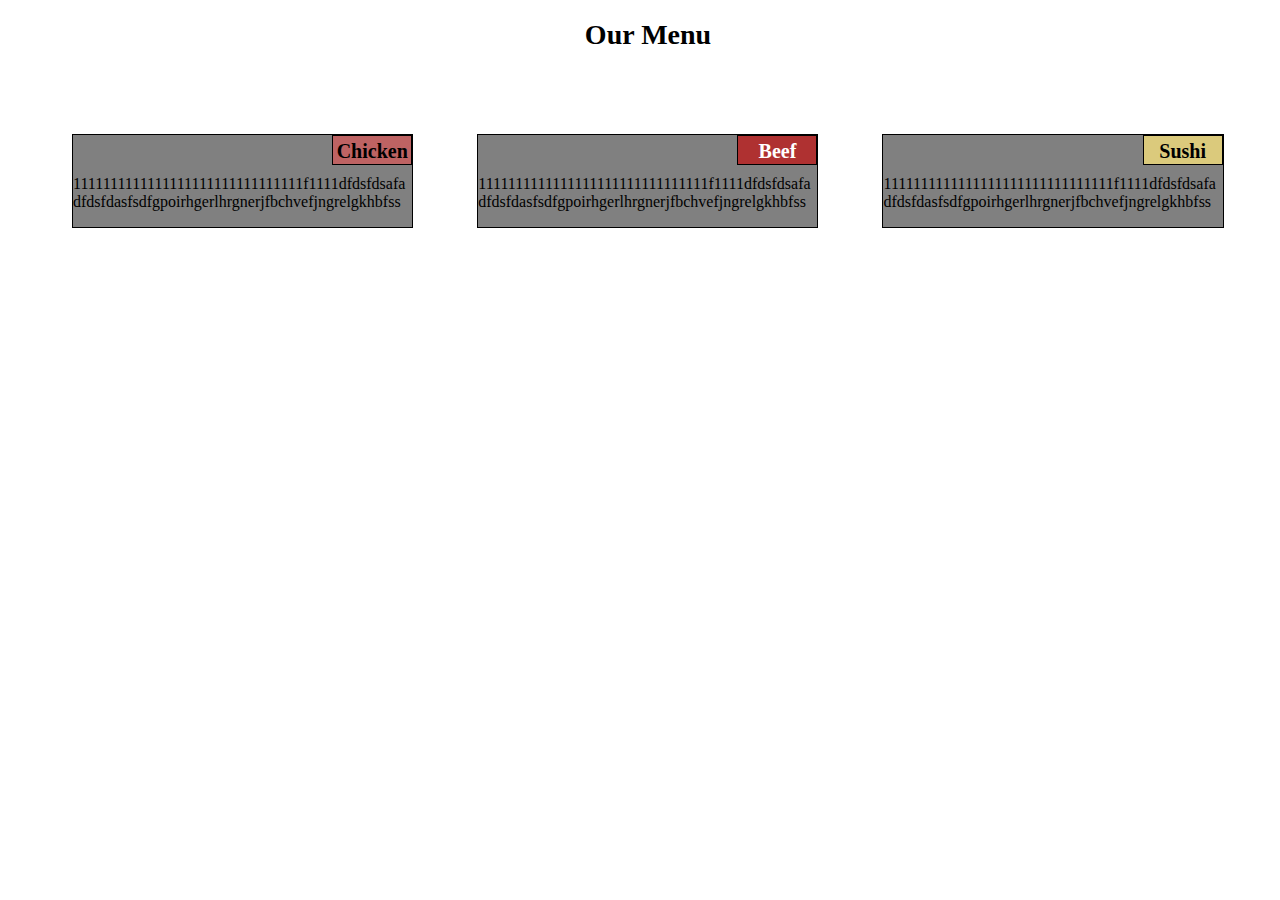
<file: assignment/index.html>
<!DOCTYPE html>
<html>

<head>
    <meta charset="utf-8">
    <meta name="viewport" content="width=device-width, initial-scale=1">
    <link rel="stylesheet" href="Style.css">
    <title>Our Menu</title>
</head>

<body class = "row">
    <h1>Our Menu</h1>
    <section class="col-lg col-md-1">
        <h2 class="subtitle "> Chicken </h2>
        <p>1111111111111111111111111111111f1111dfdsfdsafadfdsfdasfsdfgpoirhgerlhrgnerjfbchvefjngrelgkhbfss</p>
    </section>
    <section class="col-lg col-md-1">
        <h3 class="subtitle"> Beef</h3>
        <p>1111111111111111111111111111111f1111dfdsfdsafadfdsfdasfsdfgpoirhgerlhrgnerjfbchvefjngrelgkhbfss</p>
    </section>
    <section class="col-lg col-md-2">
        <h4 class="subtitle"> Sushi</h4>
        <p>1111111111111111111111111111111f1111dfdsfdsafadfdsfdasfsdfgpoirhgerlhrgnerjfbchvefjngrelgkhbfss</p>
    </section>
</body>

</html>
</file>
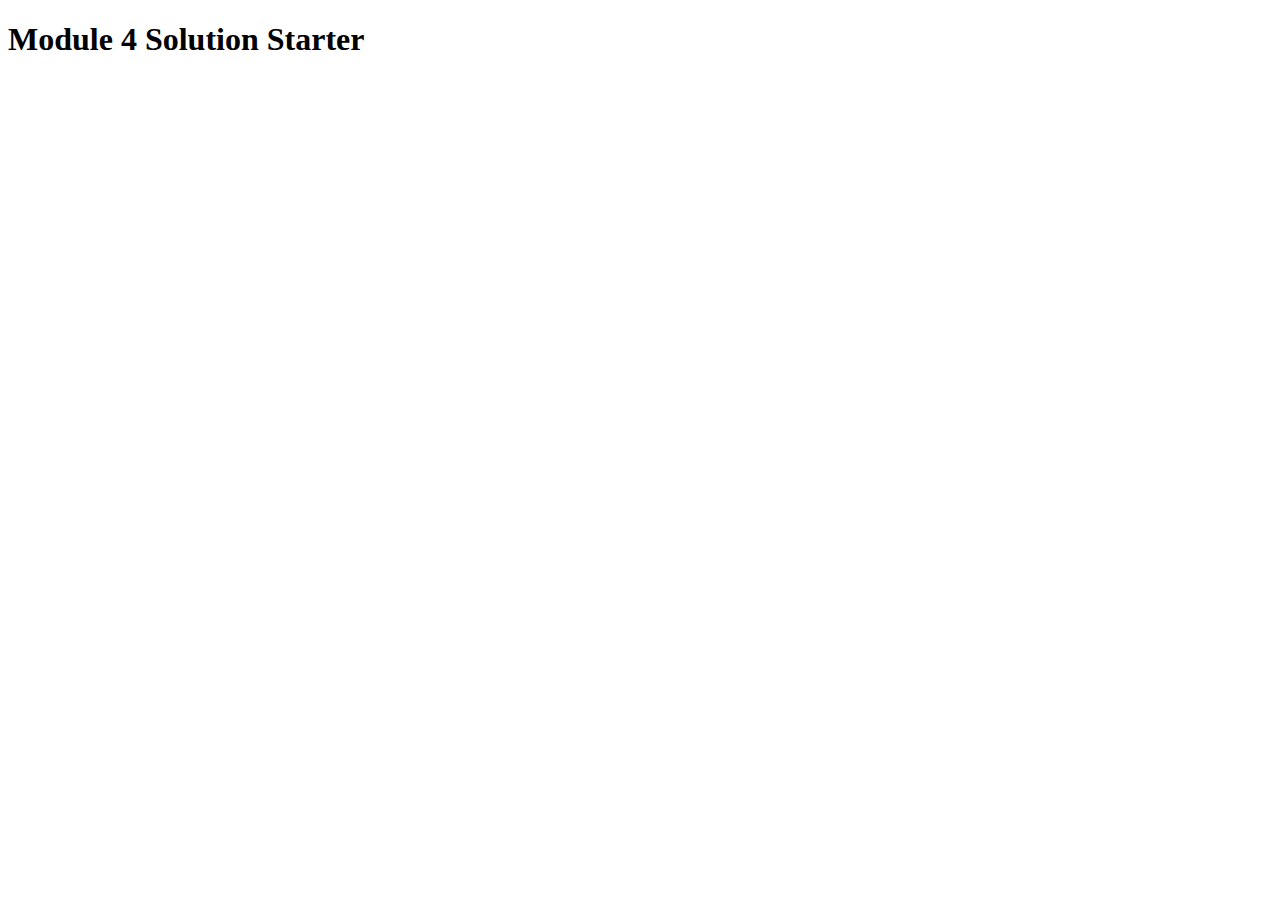
<file: module4-solution/harder/index.html>
<!DOCTYPE html>
<html>
<head>
  <meta charset="utf-8">
  <title>Module 4 Solution Starter</title>
  <script>
    var names = []; // DO NOT REMOVE
  </script>
  <script src="SpeakHello.js"></script>
  <script src="SpeakGoodBye.js"></script>
  <script src="script.js"></script>
</head>
<body>
  <h1>Module 4 Solution Starter</h1>
</body>
</html>
</file>
<file: assignment/Style.css>
* {
    box-sizing: border-box;
}

section {
    float: left;
    position: relative;
    border: 1px solid black;
    background-color: gray;
    text-align: justify;
    margin-right: auto;
    margin-left: 5%;
    margin-top: 5%;
}

.subtitle {
    font-size: 125%;
    position: absolute;
    right: 0;
    top: 0;
    margin-top: 0px;
    border: 1px solid black;
    height: 30px;
    width: 80px;
    text-align: center;
    line-height: 30px;
}

h1 {
    text-align: center;
    font-size: 175%;
}

h2 {
    background-color: #be6363;
}

h3 {
    color: white;
    background-color: #af3131;
}

h4 {
    background-color: #dbca7c;
}

p {
    margin-top: 40px;
    width: 100%;
    height: auto;
    word-wrap: break-word;
    word-break: break-all;
    overflow: hidden;
}

.row {
    width: 100%;
}

@media (min-width: 992px) {
    .col-lg {
        float: left;
    }
    .col-lg {
        width: 26.66%;
    }
}

@media (min-width: 768px) and (max-width: 991px) {
    .col-md-1, .col-md-2 {
        float: left;
    }
    .col-md-1 {
        width: 42.5%;
    }
    .col-md-2 {
        width: 90%;
    }
}
</file>
